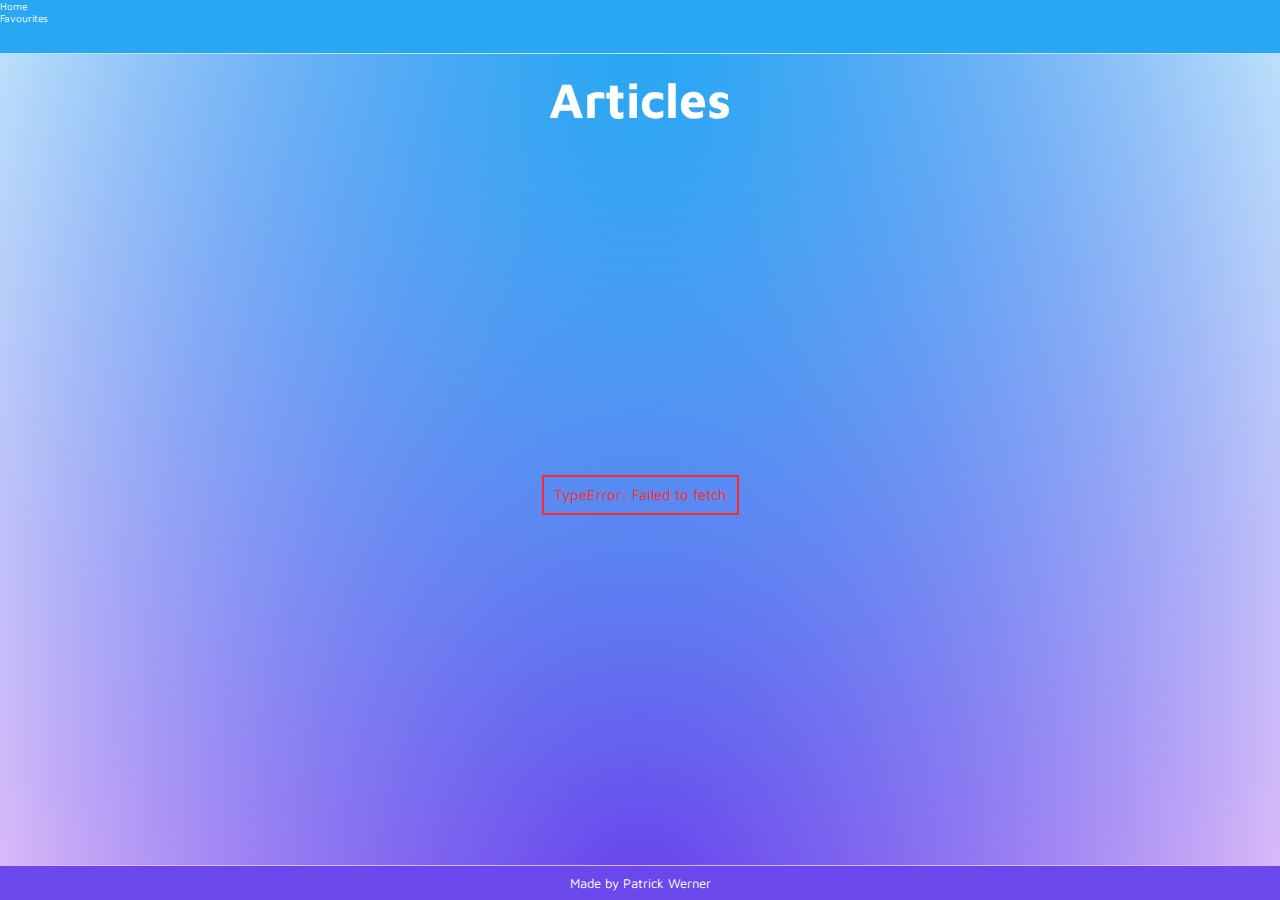
<file: index.html>
<!DOCTYPE html>
<html lang="en">
  <head>
    <meta charset="UTF-8" />
    <meta http-equiv="X-UA-Compatible" content="IE=edge" />
    <meta name="viewport" content="width=device-width, initial-scale=1.0" />
    <title>Javascript 2 - Course Assignment</title>
    <link rel="stylesheet" href="./css/style.css" />
    <link rel="preconnect" href="https://fonts.googleapis.com" />
    <link rel="preconnect" href="https://fonts.gstatic.com" crossorigin />
    <link
      href="https://fonts.googleapis.com/css2?family=Maven+Pro:wght@400;700&display=swap"
      rel="stylesheet"
    />
    <link rel="icon" href="data:;base64,=" />
  </head>
  <body>
    <header>
      <div class="menu-container">
        <ul>
          <li>Home</li>
          <li>Favourites</li>
        </ul>
      </div>
    </header>
    <main>
      <h1>Articles</h1>
      <div class="container">
        <div class="loading"></div>
        <div class="message-container"></div>
      </div>
    </main>
    <footer>Made by Patrick Werner</footer>
    <script src="./js/script.js" type="module"></script>
  </body>
</html>
</file>
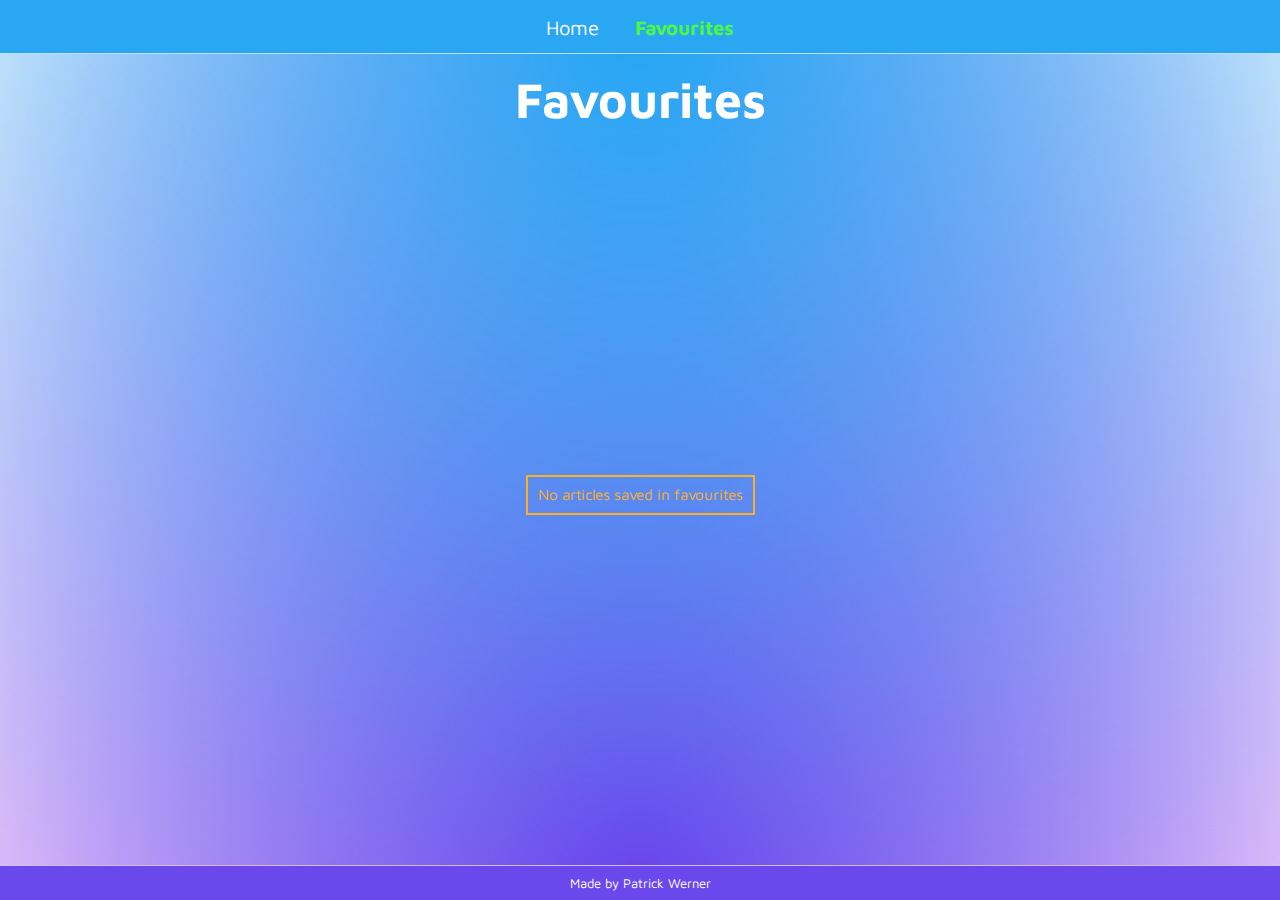
<file: favourites.html>
<!DOCTYPE html>
<html lang="en">
  <head>
    <meta charset="UTF-8" />
    <meta http-equiv="X-UA-Compatible" content="IE=edge" />
    <meta name="viewport" content="width=device-width, initial-scale=1.0" />
    <title>Javascript 2 - Course Assignment</title>
    <link rel="preconnect" href="https://fonts.googleapis.com" />
    <link rel="preconnect" href="https://fonts.gstatic.com" crossorigin />
    <link
      href="https://fonts.googleapis.com/css2?family=Maven+Pro:wght@400;700&display=swap"
      rel="stylesheet"
    />
    <link
      rel="stylesheet"
      href="https://use.fontawesome.com/releases/v5.15.1/css/all.css"
      integrity="sha384-vp86vTRFVJgpjF9jiIGPEEqYqlDwgyBgEF109VFjmqGmIY/Y4HV4d3Gp2irVfcrp"
      crossorigin="anonymous"
    />
    <link rel="icon" href="data:;base64,=" />
    <link rel="stylesheet" href="./css/style.css" />
  </head>
  <body>
    <header>
      <nav>
        <ul>
          <li><a href="index.html">Home</a></li>
          <li><a class="current" href="#">Favourites</a></li>
        </ul>
      </nav>
    </header>
    <main>
      <h1>Favourites</h1>
      <div class="container"></div>
      <button class="clear-btn">Clear favourites</button>
    </main>
    <footer>Made by Patrick Werner</footer>
    <script src="./js/favourites.js" type="module"></script>
  </body>
</html>
</file>
<file: css/style.css>
* {
  box-sizing: border-box;
  margin: 0;
  padding: 0;
}

html {
  font-size: 62.5%;
}

body {
  min-height: 100vh;
  background: radial-gradient(ellipse at top, #20a6f3, transparent),
    radial-gradient(ellipse at bottom, #8913e9, transparent);
  font-family: "Maven Pro", sans-serif;
  display: flex;
  flex-direction: column;
  align-items: center;
  justify-content: space-between;
}

header {
  height: 6vh;
  width: 100%;
  background: #29a7f3;
  border-bottom: 1px solid #bbe0fc;
}

header nav li {
  list-style: none;
}

a,
li {
  text-decoration: none;
  list-style: none;
  color: #fff;
}

.current {
  color: rgb(75, 248, 69);
  font-weight: 700;
}

main {
  display: flex;
  flex-direction: column;
  justify-content: center;
  align-items: center;
}

main h1 {
  position: absolute;
  top: 4rem;
  width: 100%;
  margin: 3rem 0;
  font-size: 5rem;
  text-align: center;
  color: #fff;
}

span {
  font-weight: 700;
}

nav ul {
  width: 100%;
  height: 6vh;
  display: flex;
  justify-content: center;
  align-items: center;
}

nav ul li {
  font-size: 2rem;
  margin: 0 1.8rem;
  color: #fff;
}

.search {
  position: absolute;
  top: 14rem;
  height: 4rem;
  width: 35rem;
  padding-left: 1rem;
  border: none;
  border-radius: 1rem;
  font-family: "Maven Pro", sans-serif;
  font-size: 1.5rem;
  letter-spacing: 0.1rem;
  background: #fff;
}

.container {
  margin-top: 12rem;
  height: 100%;
  width: 70vw;
  display: flex;
  justify-content: center;
  align-items: center;
  flex-wrap: wrap;
}

.articles-container {
  padding: 1rem;
  margin: 1rem;
  height: 30rem;
  width: 35rem;
  border-radius: 1rem;
  font-size: 1.5rem;
  background: #cce7ff;
  box-shadow: rgba(14, 30, 37, 0.12) 0px 2px 4px 0px, rgba(14, 30, 37, 0.32) 0px 2px 16px 0px;
}

.articles-container h4 {
  font-size: 2rem;
  padding: 2rem 0;
}
.articles-container p {
  padding: 1rem 0 5rem 0;
}

.fav-container {
  display: flex;
  align-items: center;
  justify-content: center;
}

i {
  font-size: 30px;
}

.fa,
.far {
  cursor: pointer;
}

.fa {
  color: rgb(253, 34, 34);
}

.clear-btn {
  margin-top: 1rem;
  height: 4rem;
  width: 35rem;
  border: none;
  border-radius: 1rem;
  font-family: "Maven Pro", sans-serif;
  font-weight: 700;
  background: rgba(14, 30, 37, 0.7);
  color: white;
  transition: 200ms;
}

.clear-btn:hover {
  background: rgb(14, 30, 37);
  cursor: pointer;
}

.display-none {
  display: none;
}

.message {
  padding: 1rem;
  width: auto;
  height: 4rem;
  color: grey;
  display: flex;
  align-items: center;
  justify-content: center;
  font-size: 1.5rem;
}

.message.error {
  border: 2px solid rgb(255, 41, 41);
  color: rgb(255, 41, 41);
}

.message.warning {
  border: 2px solid rgb(255, 176, 30);
  color: rgb(255, 176, 30);
}

.message.success {
  border: 2px solid rgb(18, 206, 18);
  color: rgb(18, 206, 18);
}

footer {
  margin-top: 5rem;
  background: #6a48ec;
  border-top: 1px solid #d9baf9;
  display: flex;
  justify-content: center;
  align-items: center;
  height: 3.5rem;
  width: 100%;
  font-size: 1.3rem;
  color: #fff;
}
</file>
